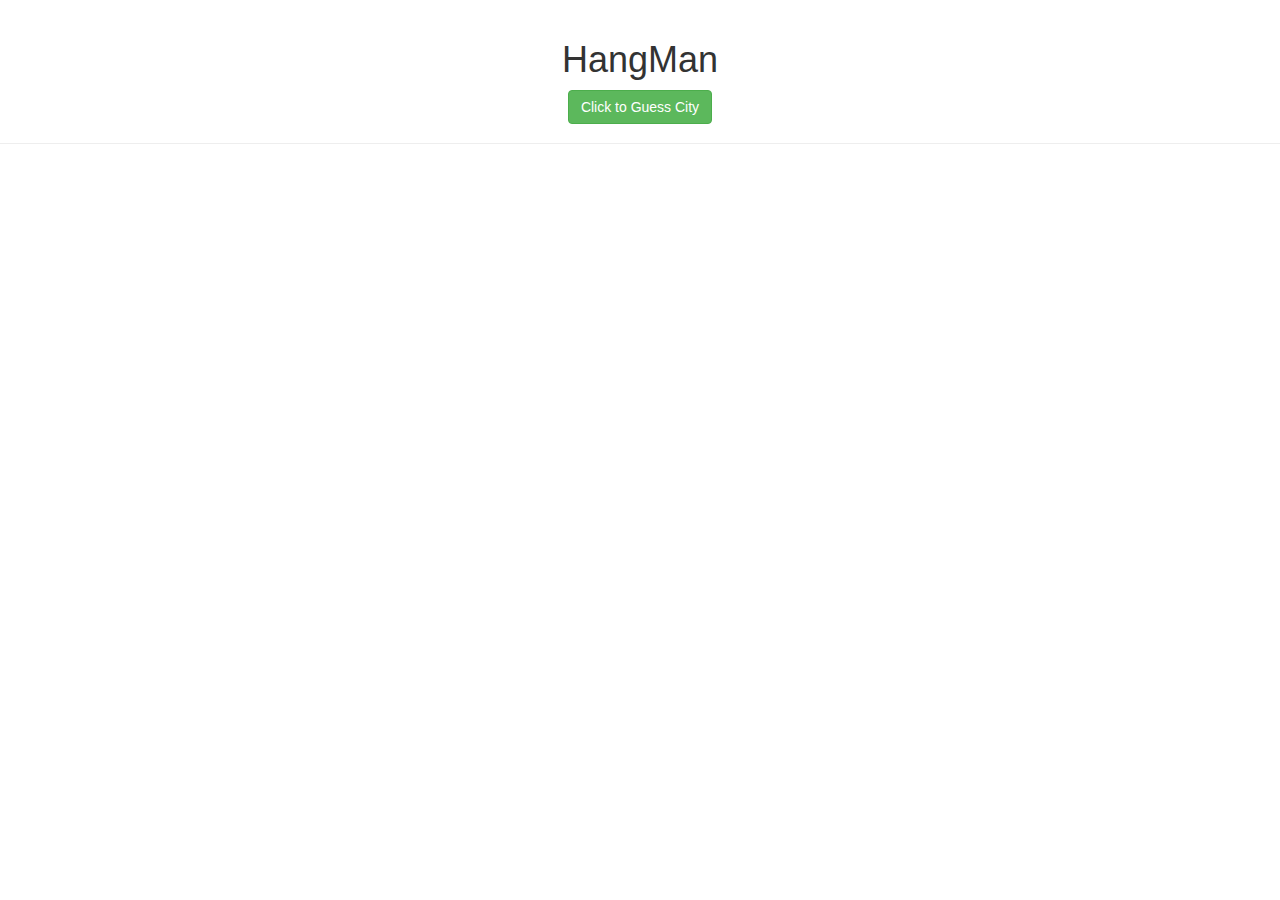
<file: index.html>
<!Doctype HTML>
<html>
    <head>
        <title>HangMan</title>
        <meta name="viewport" content="width=device-width, initial-scale=1.0">
        <script src="assets/javascript/game.js"></script>
        <link rel="stylesheet" href="https://maxcdn.bootstrapcdn.com/bootstrap/3.3.7/css/bootstrap.min.css" integrity="sha384-BVYiiSIFeK1dGmJRAkycuHAHRg32OmUcww7on3RYdg4Va+PmSTsz/K68vbdEjh4u" crossorigin="anonymous">

    </head>

    <body>
        <header>
                <div class="page-header text-center">
                        <h1 class="text-center">HangMan</h1>
                        <p>
                            <button class="btn btn-md btn-success" onclick="getNewGuess()" >Click to Guess City</button>
                        </p>
                </div>
        </header>
       <div class="container-fluid table">
           <table class="table">
               <td class="col-md-5 class=text-center" style="border-style: none">
                    <div id="win"></div>      
                    <div id="lost"></div>     
                </td>
           
            <td style="border-style: none" class="text-center">
                <h2><div id="citygame"></div></h2>
                <br>
                <div id="characters"></div>
                <br>
                <div id="attempts"></div>
            </td>
        </table>
        </div> 
       <br>
       <div id="cityName"></div>
        
       <div id="cityInfo"></div>

       <div> <img id="cityImg" width="200px" height="200px" hidden="hidden"> </div>

       <div ID="cityInfo"></div>

        <script type="text/javascript">
            isGameRunning = true;
            function getNewGuess(){
                this.document.querySelector("#citygame").innerHTML = getCity();
                document.getElementById("cityImg").style.display = "none";
                isGameRunning = true;
                resetCity();
                displayInfo();
            }

            document.onkeyup = function(event){
//                document.querySelector("#citygame").innerHTML = userInput(event.key.toLowerCase());
                if(isGameRunning){
                    var res = userInput(event.key.toLowerCase());
                    if (res === 1){
                        //Game Won
                        document.querySelector("#cityName").innerHTML = "<h4>You Win!! <BR> City Name is - " + cityDetails[3] + "</h4>";                        
                        document.querySelector("#cityInfo").innerHTML = "<p><h5>" + cityDetails[1] + "</p></h5>";                        
                        document.getElementById("cityImg").style.display = "block";
                        document.getElementById("cityImg").src = cityDetails[2];
                        reset();
                        isGameRunning=false;
//                        document.querySelector("#citygame").innerHTML = getCity();             
                    }
                    if (res === 2){
                        //Game Lost
                        document.querySelector("#lost").innerHTML = "Lost - " +lost ;                        
                        document.querySelector("#cityName").innerHTML = "<h4>You Lost</h4>" ;                        
                        document.querySelector("#cityInfo").innerHTML = "";                        
                        document.getElementById("cityImg").src = "";
                        document.getElementById("cityImg").style.display = "none";
                        reset();
                        isGameRunning=false;
//                        document.querySelector("#citygame").innerHTML = getCity();             
                    }
                    if(res === 0){
                        document.querySelector("#citygame").innerHTML = displayCity();                                 
                    }
                }
                displayInfo();                
        }            
        function displayInfo(){
            document.querySelector("#win").innerHTML = "<h3>Wins - " + wins +"</h3>";
            document.querySelector("#lost").innerHTML = "<h3>Lost - " + lost +"</h3>";
            if(isGameRunning){
                document.querySelector("#attempts").innerHTML = "<h4># Attempts left - " + attempts +"</h4>";
                document.querySelector("#characters").innerHTML = "<h4># Character Entered " + charEntered +"</h4>";
            }
            else{
                document.querySelector("#attempts").innerHTML = "";
                document.querySelector("#characters").innerHTML = "";
                document.querySelector("#citygame").innerHTML = "<h4>Click Button to guess next city</h4>";
            }
        }
        function resetCity(){
            document.querySelector("#cityName").innerHTML = "";                        
            document.querySelector("#cityInfo").innerHTML = "";                        
            document.getElementById("cityImg").style.display = "none";
            document.getElementById("cityImg").src = "";
        }
    </script>
    </body>
</html>
</file>
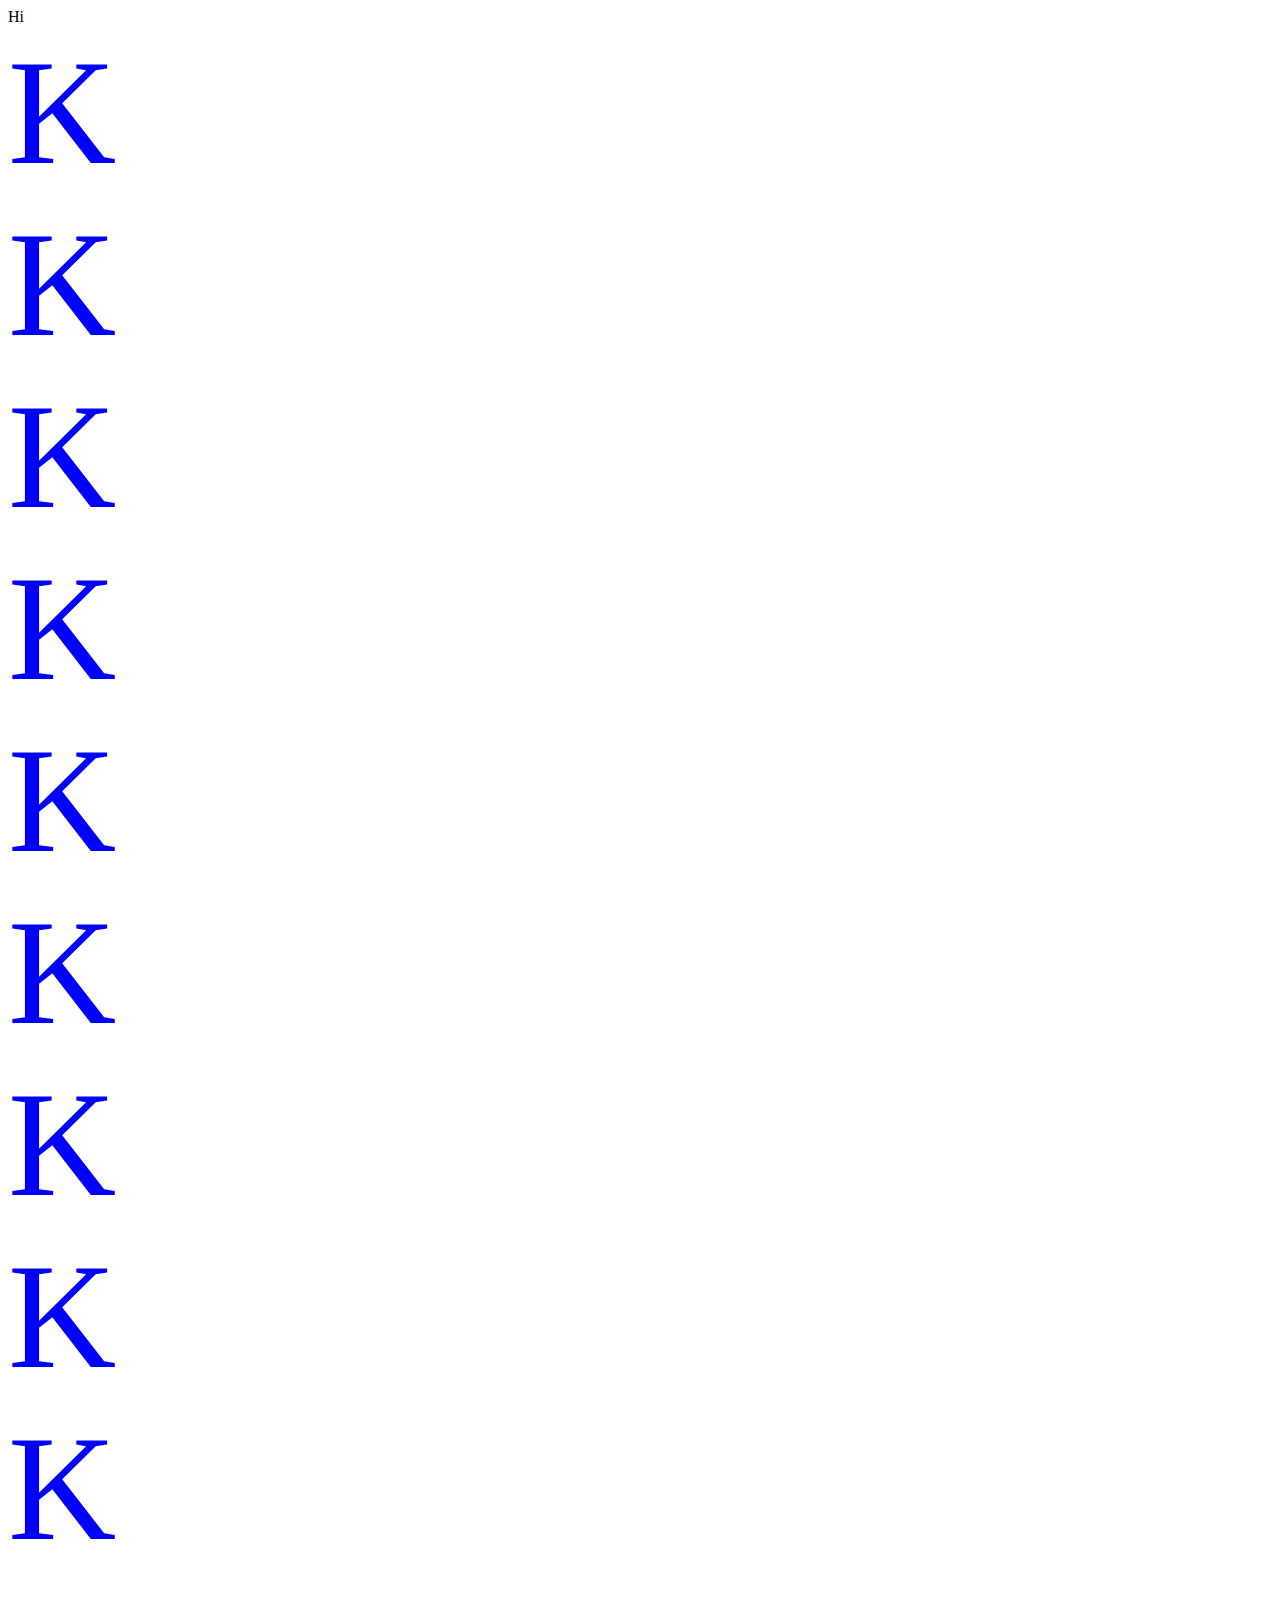
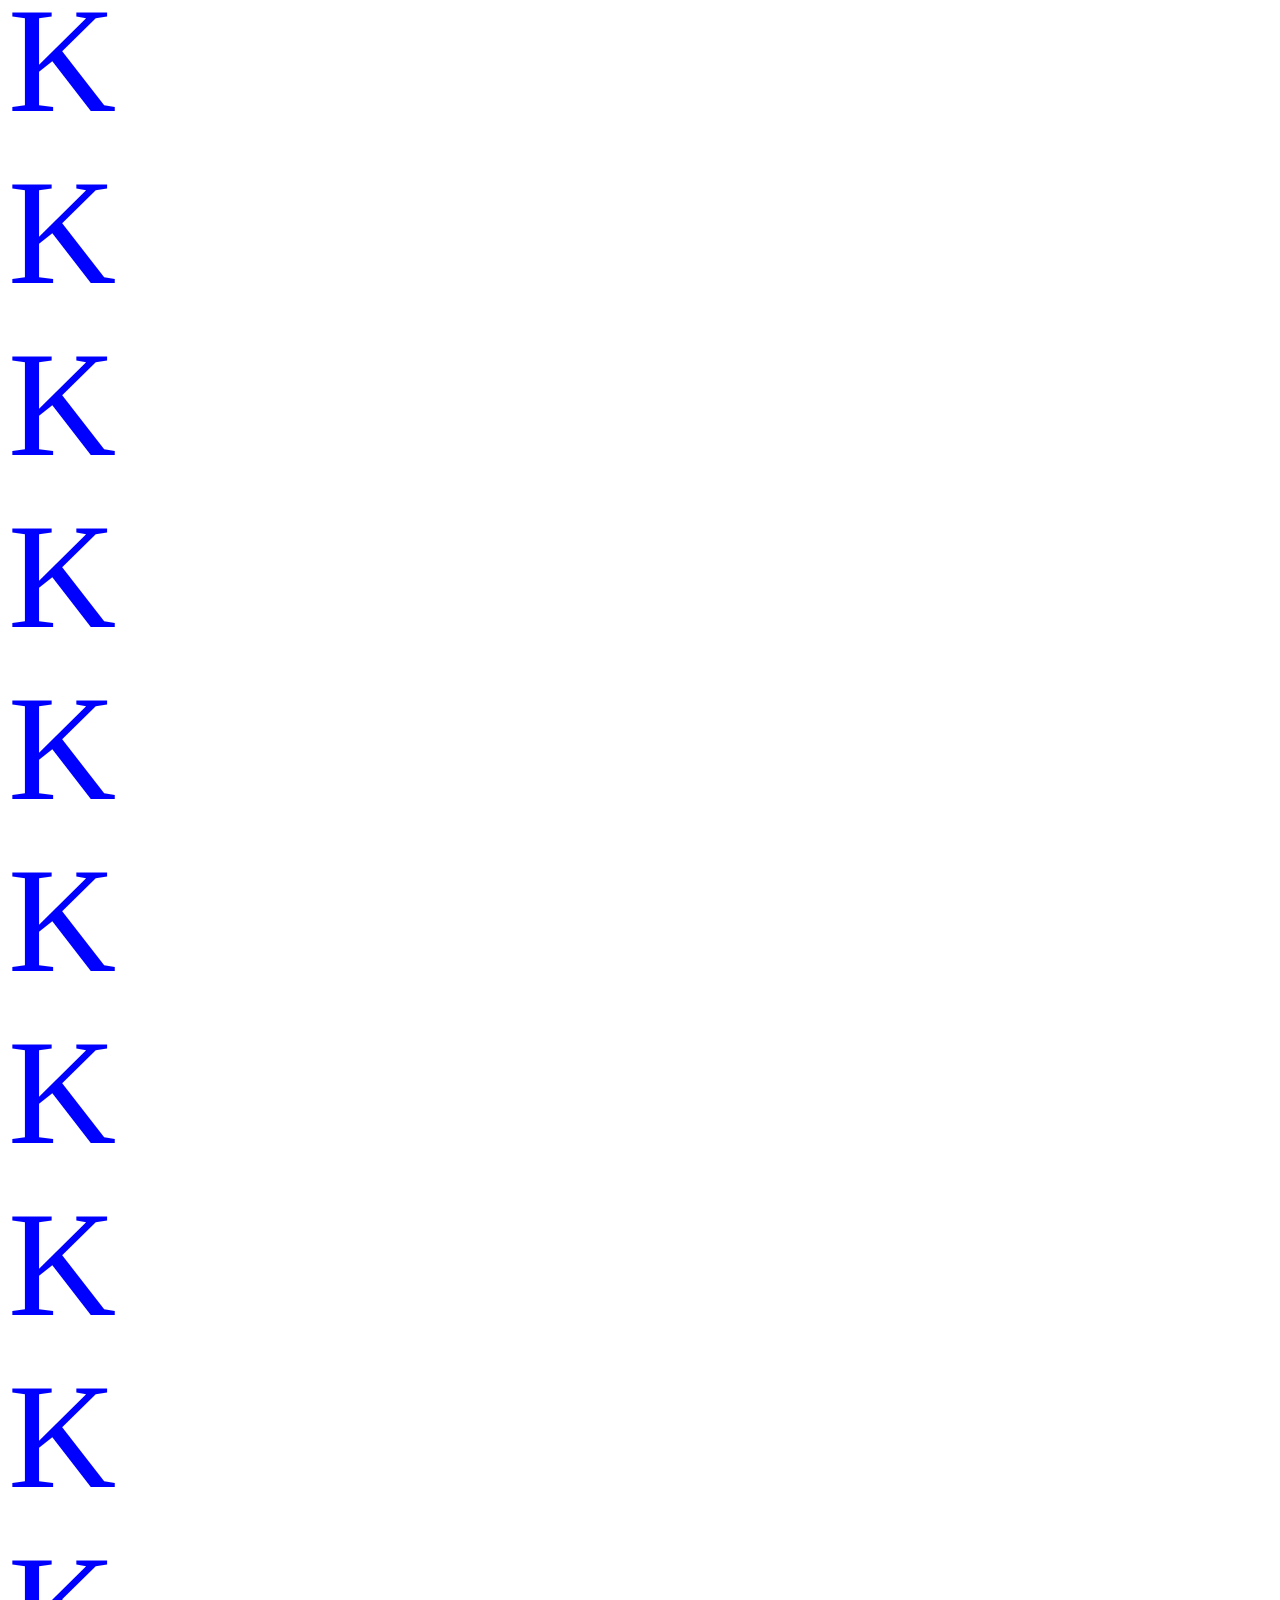
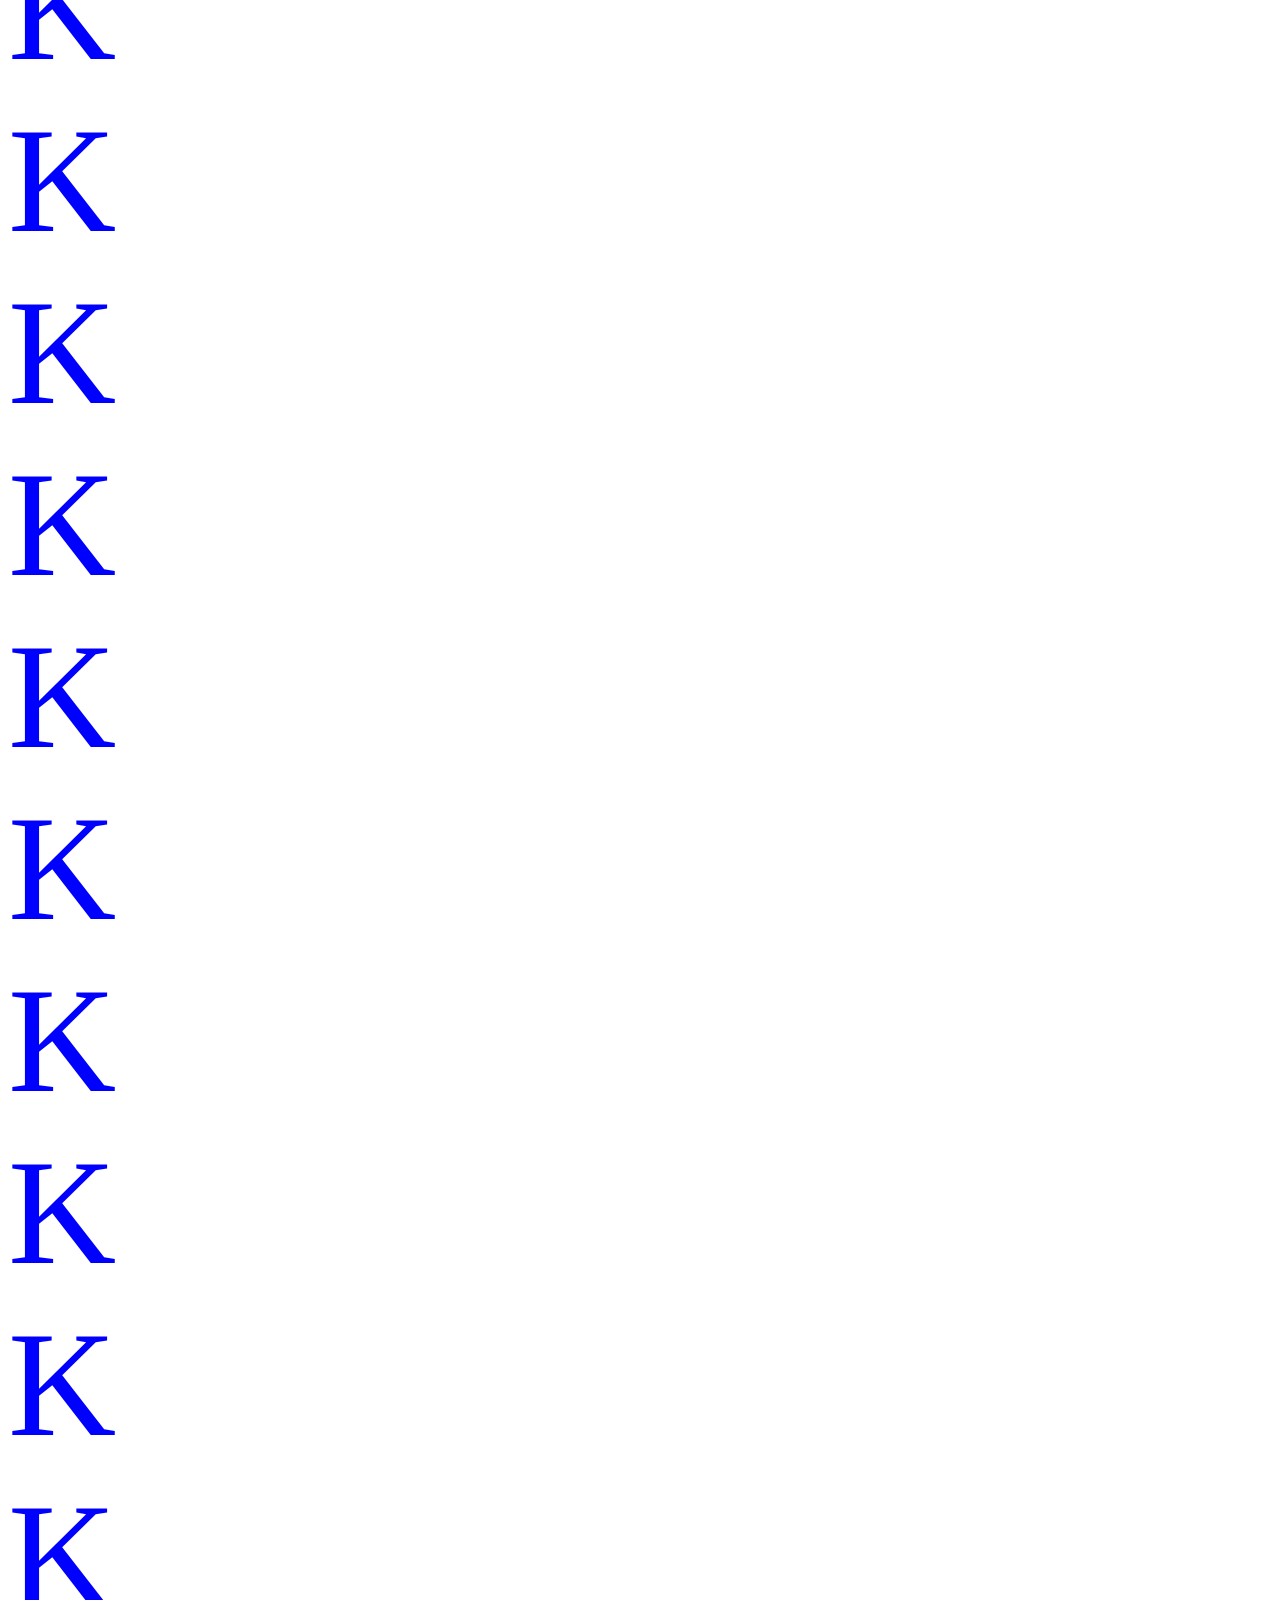
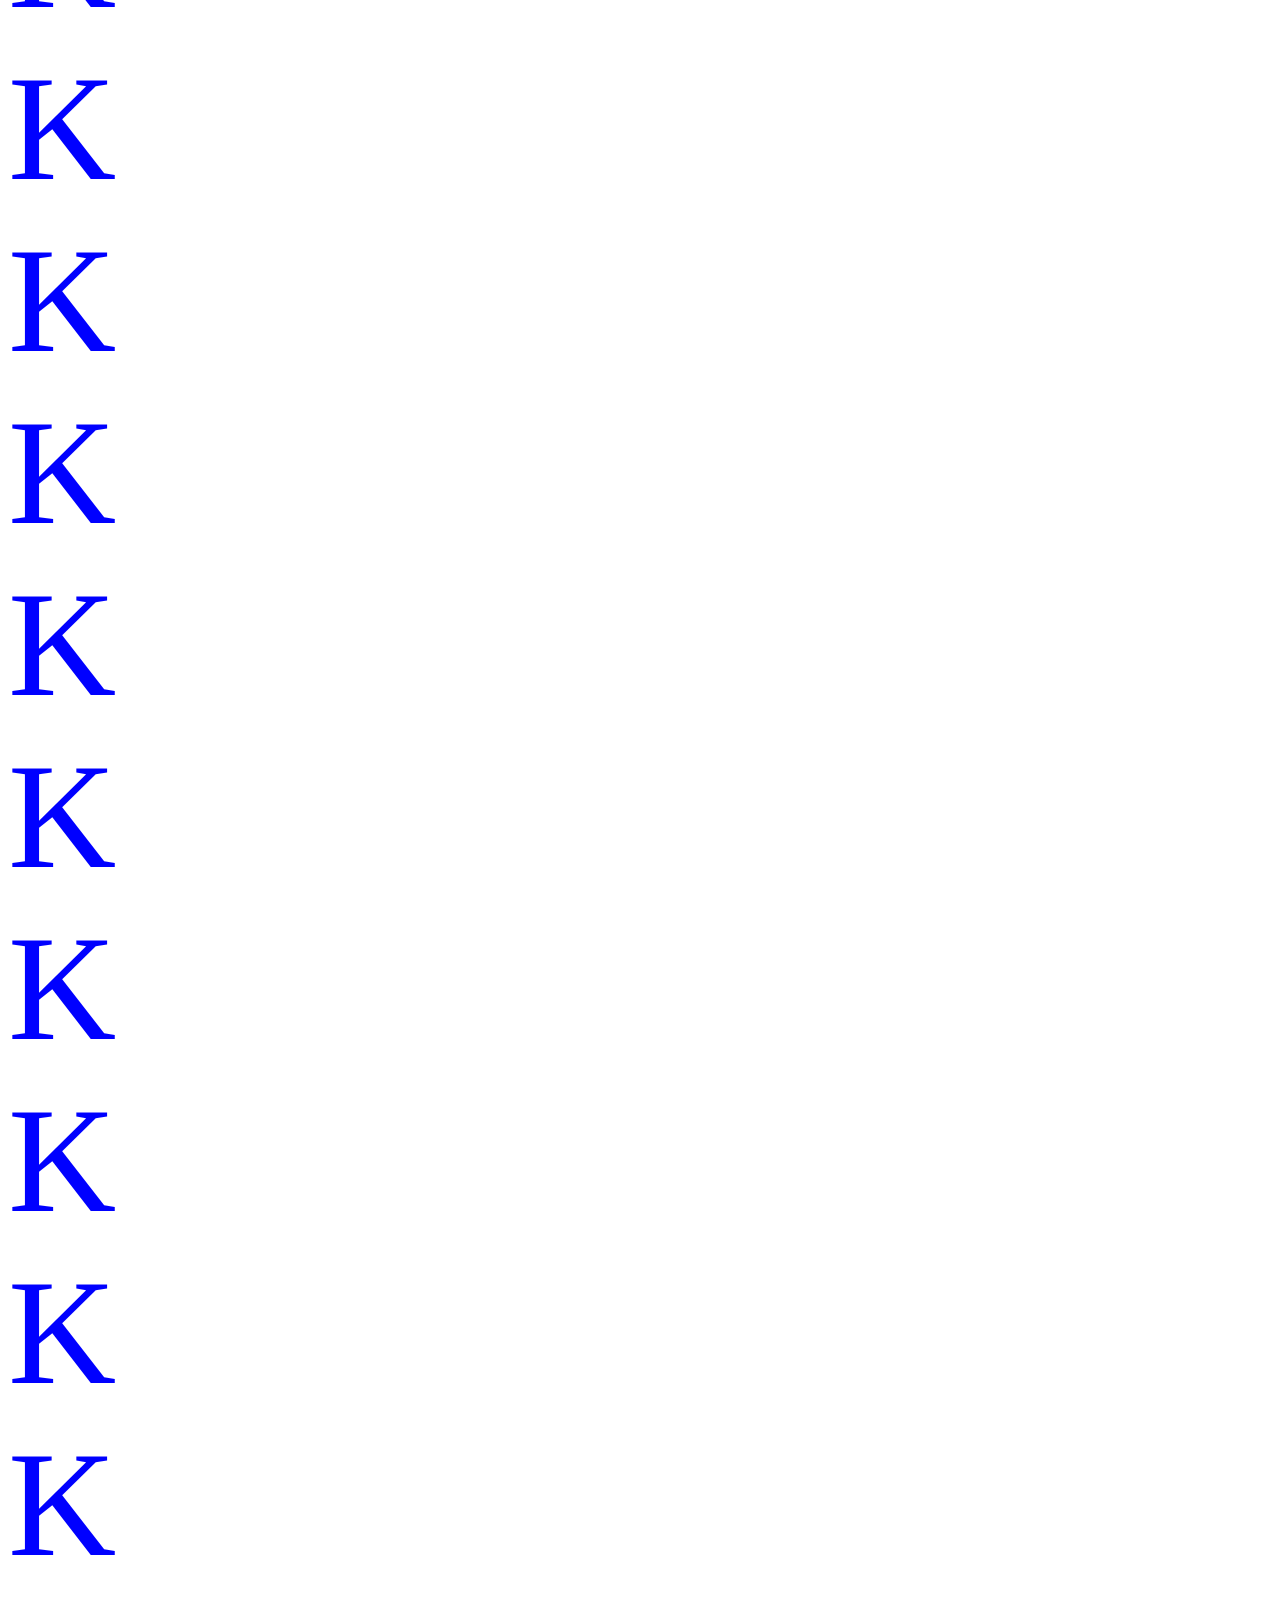
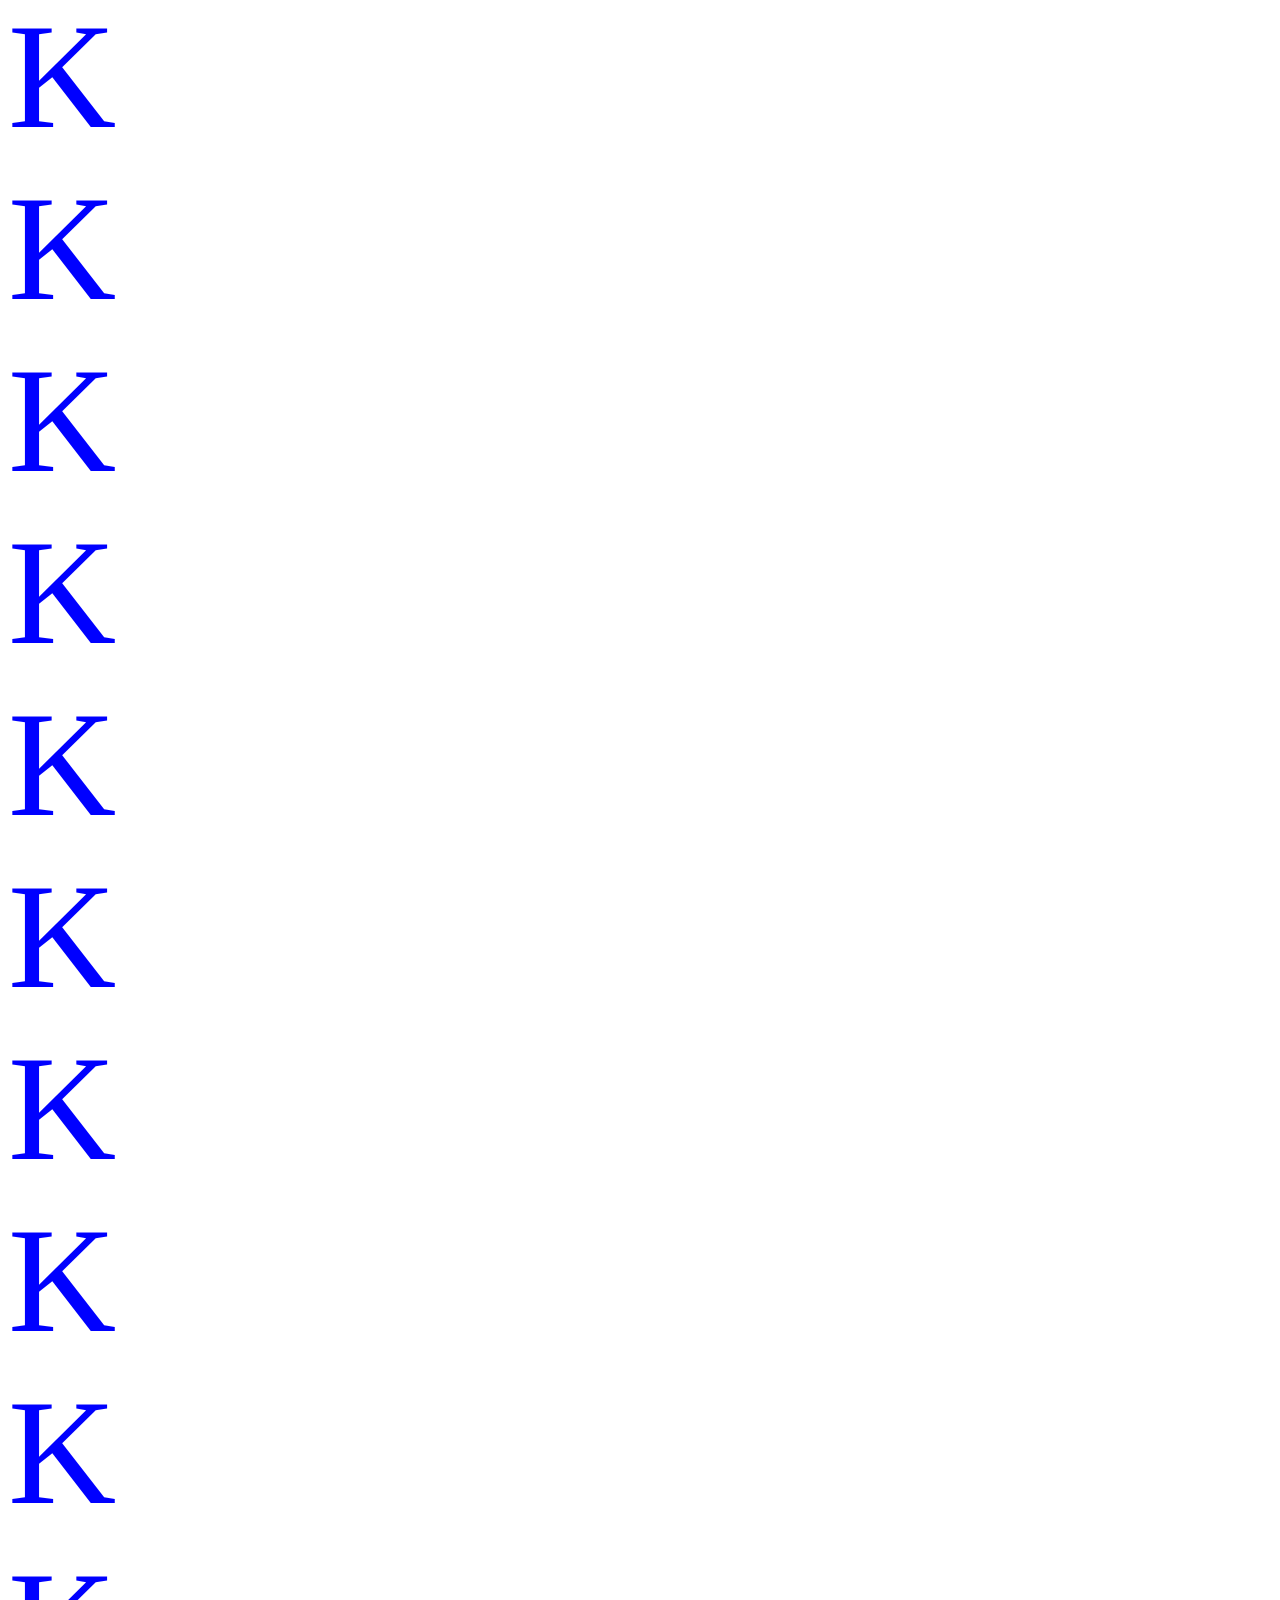
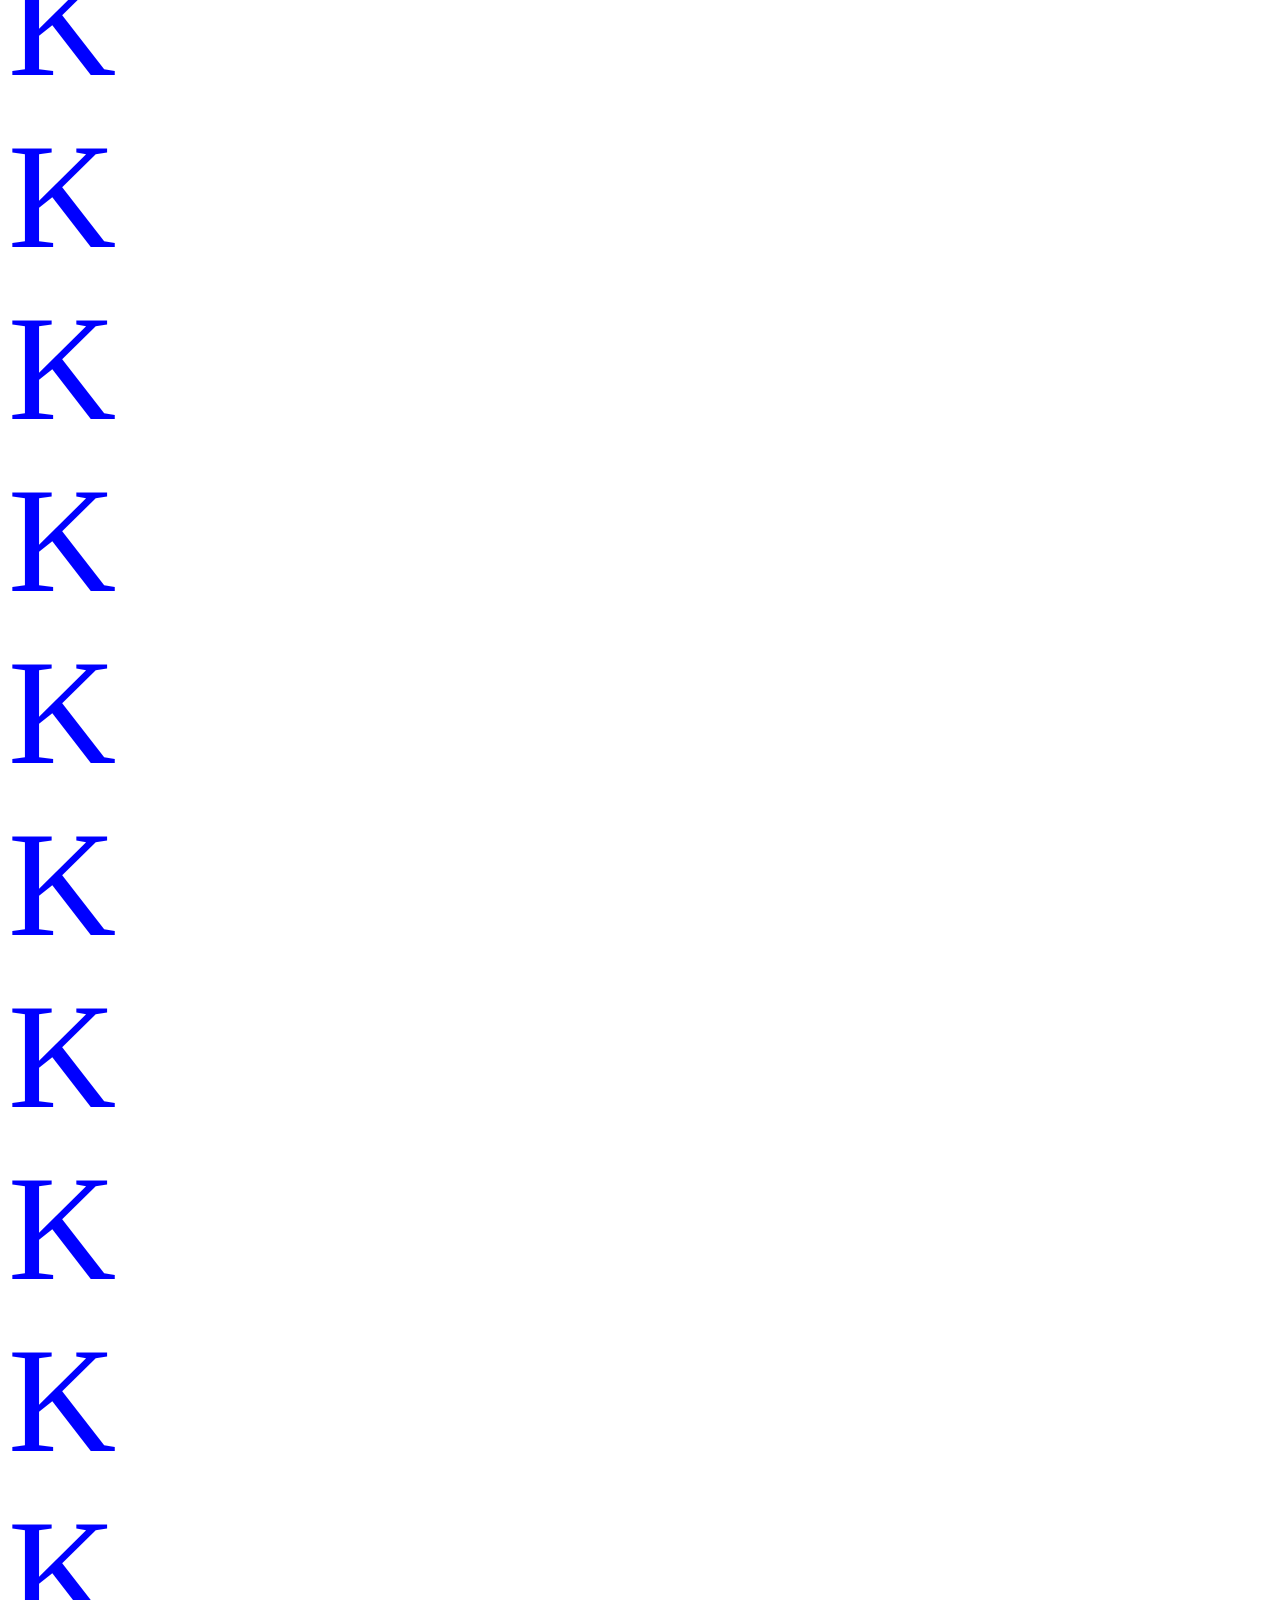
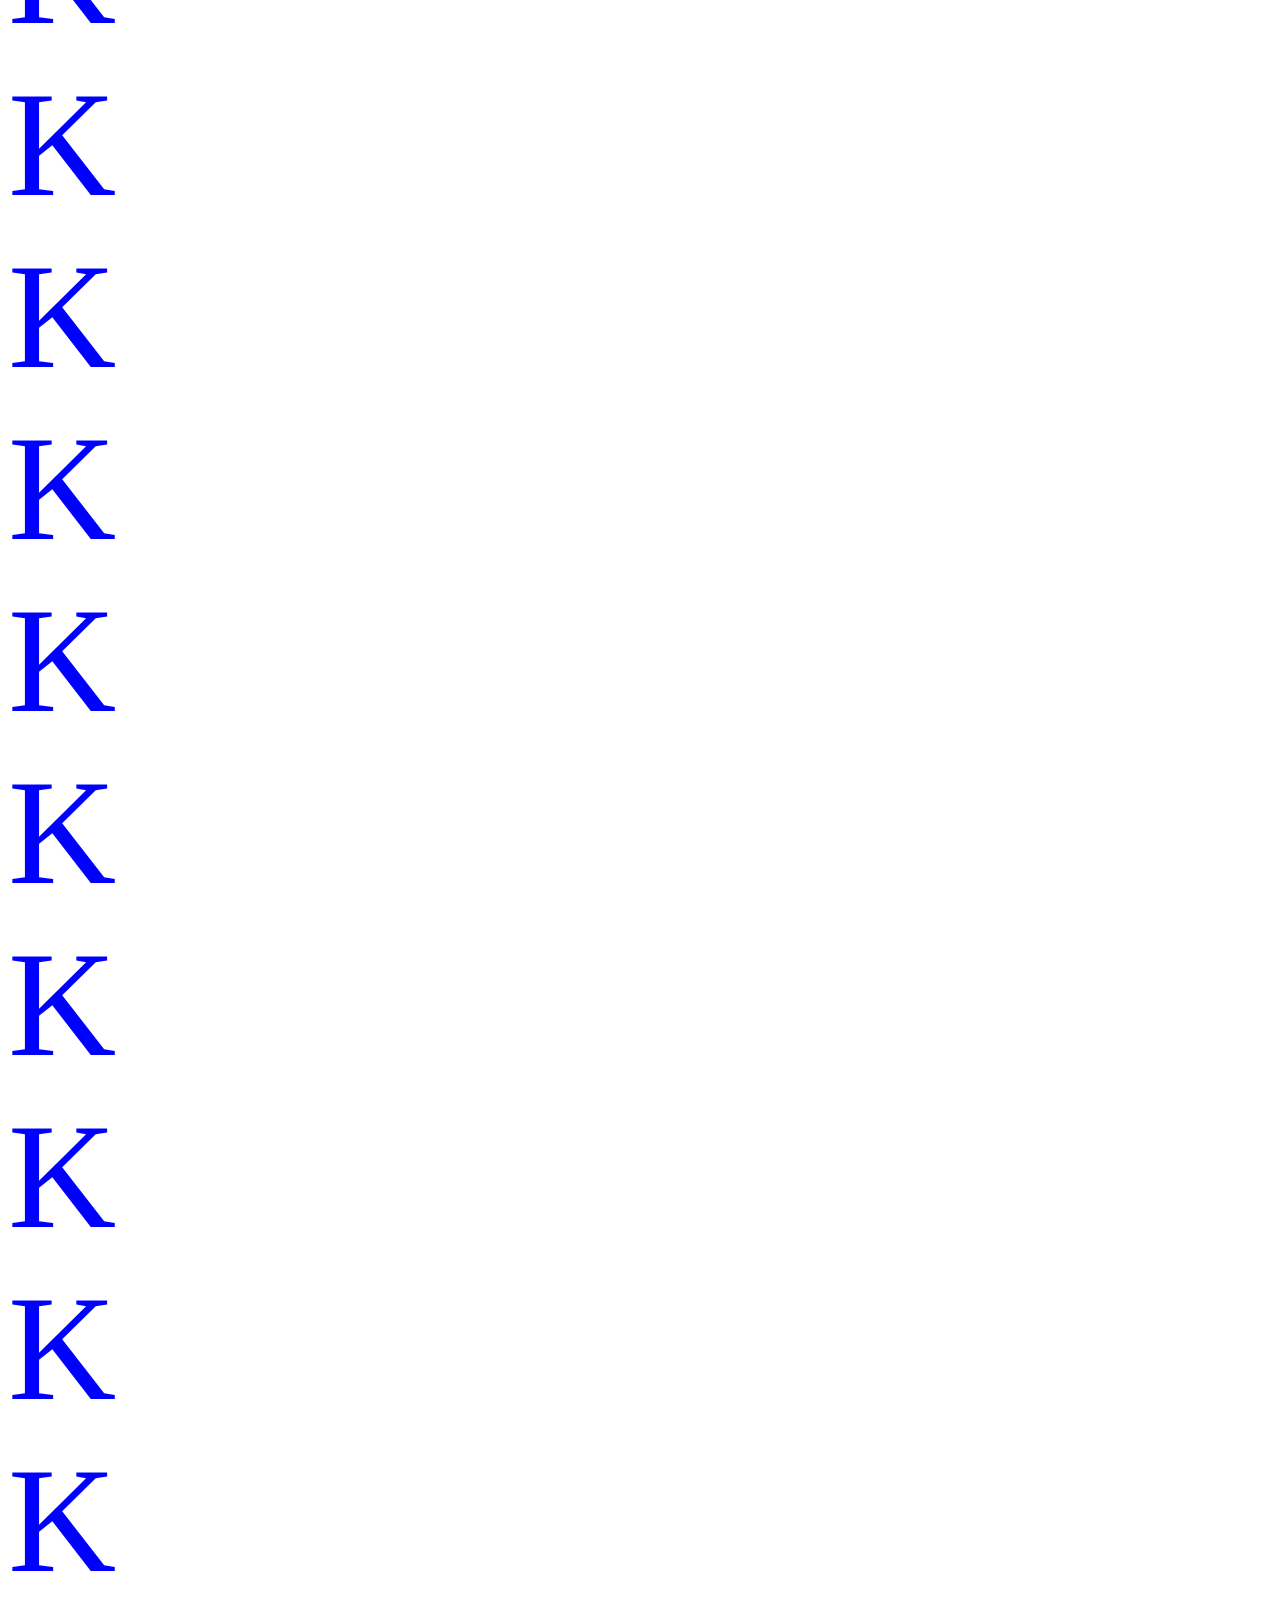
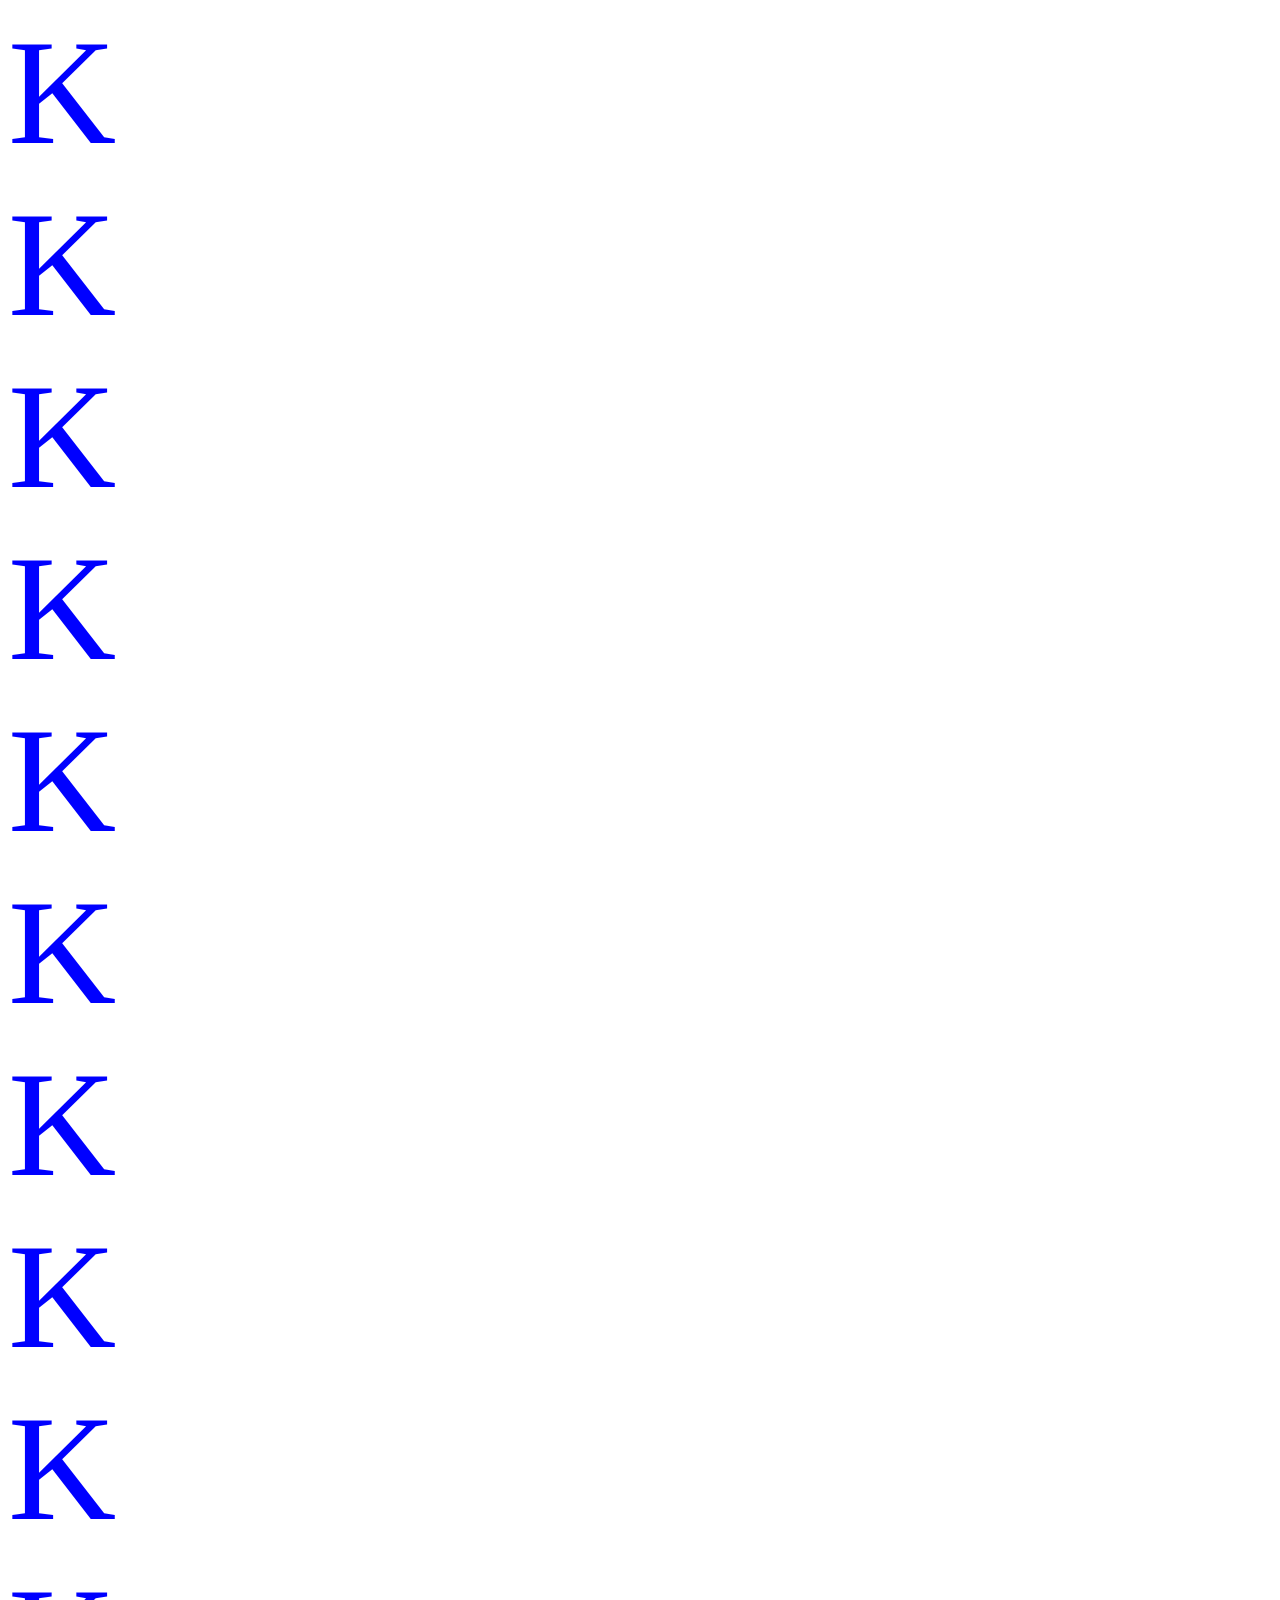
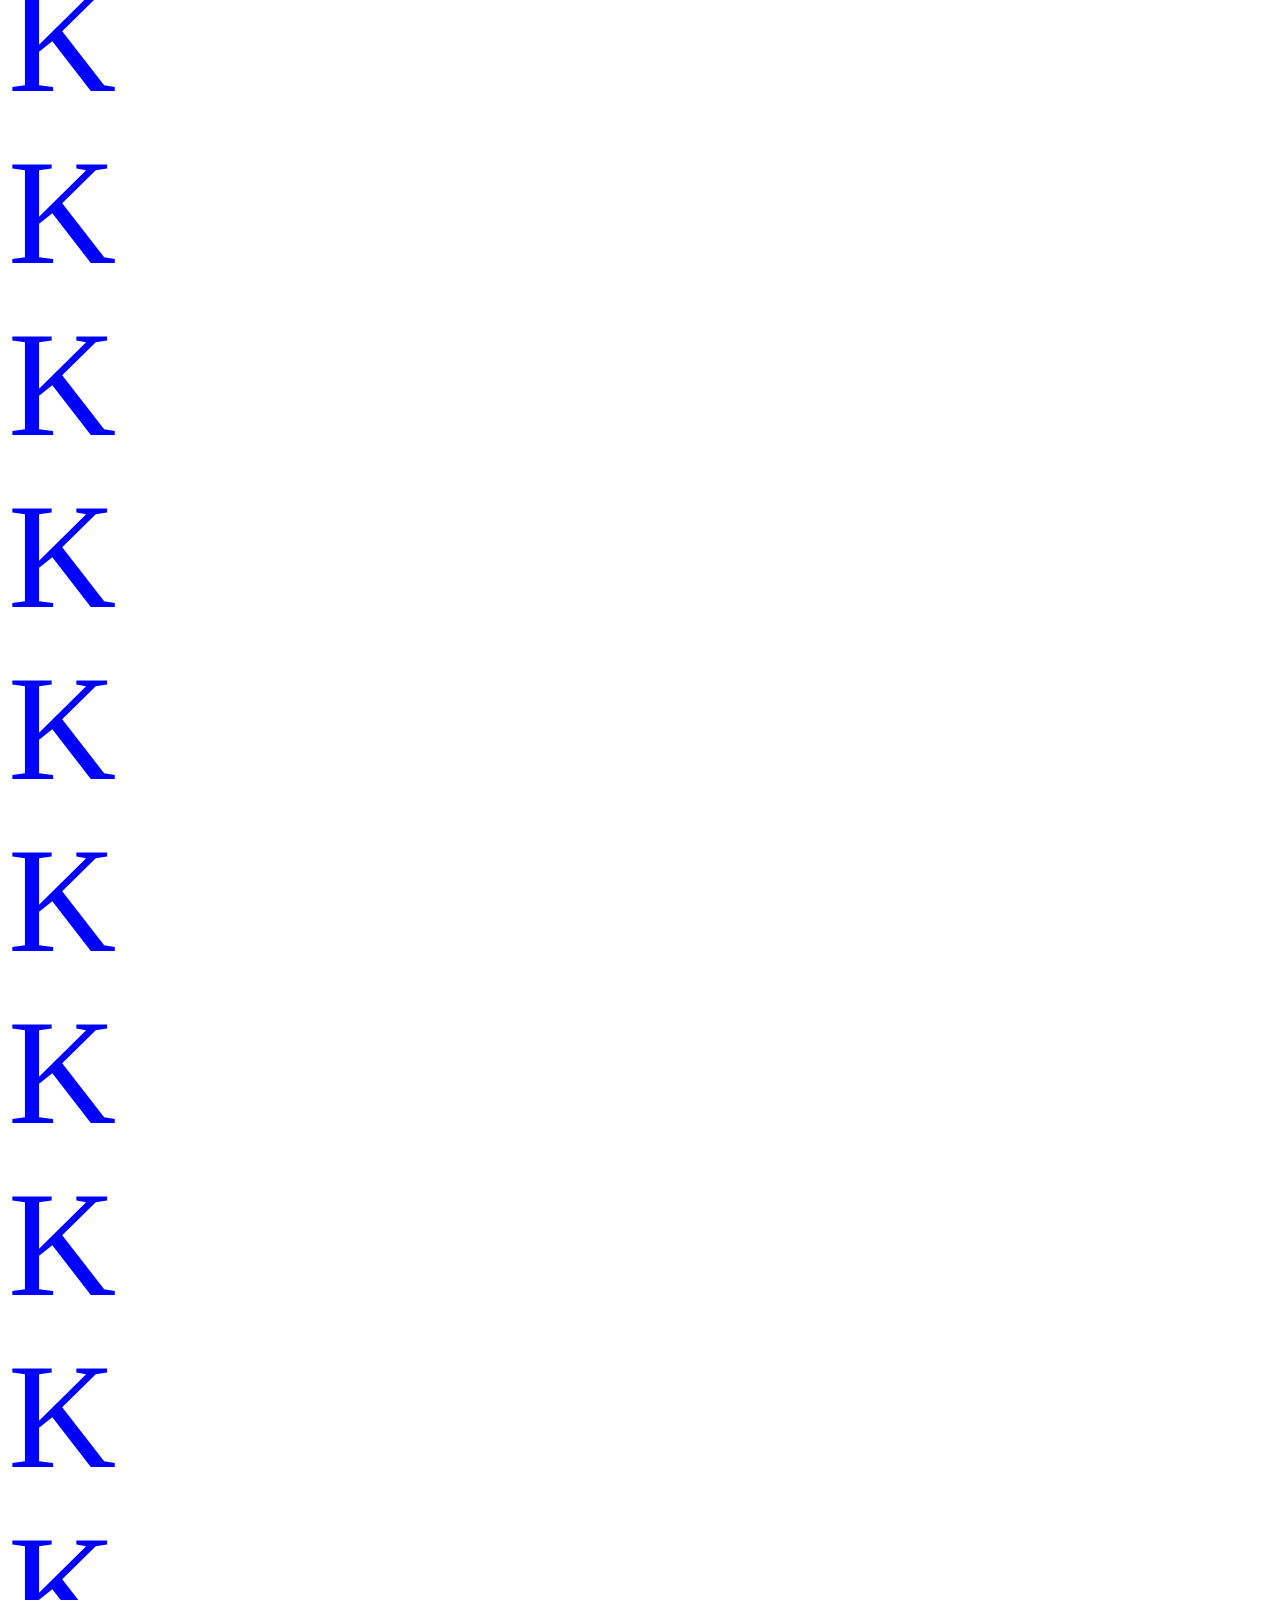
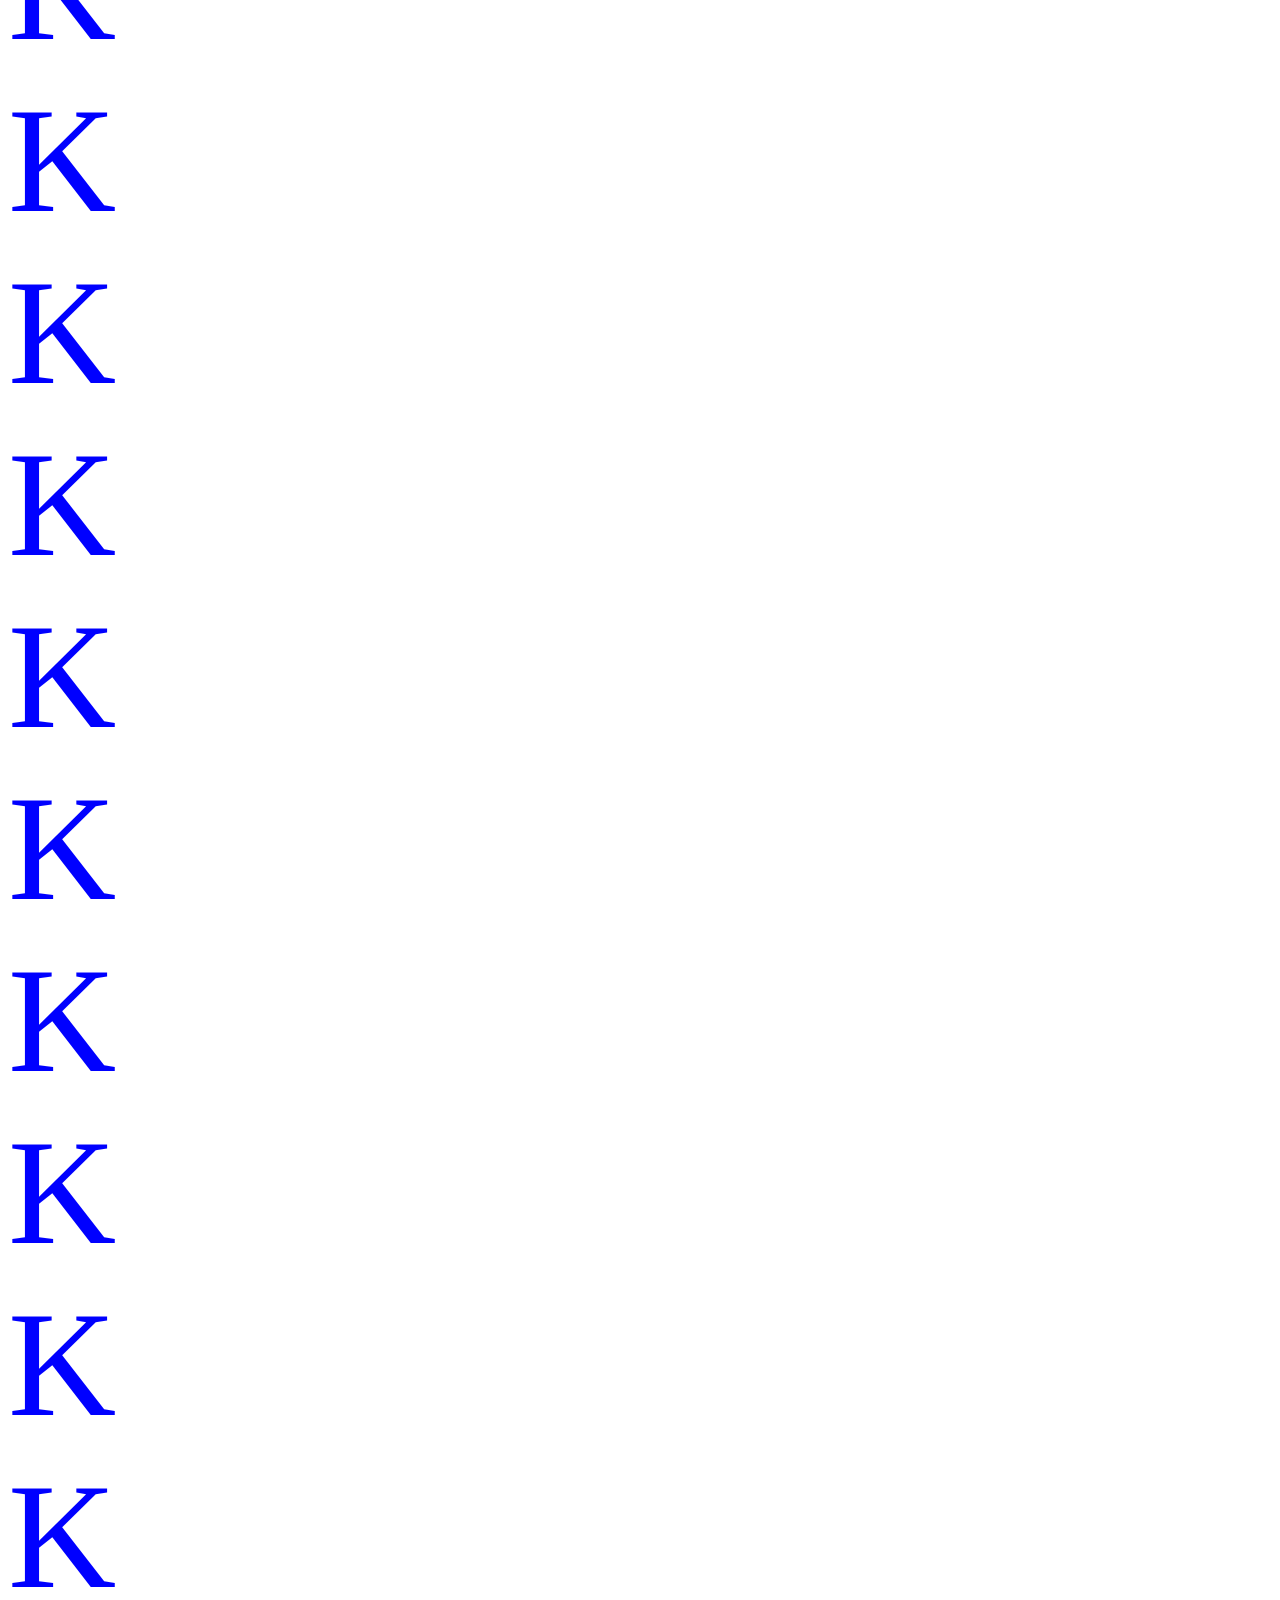
<file: assets/javascript/example.html>
<!DOCTYPE html>
<html lang="en">
<head>
  <meta charset="UTF-8">
  <title>Basic JavaScript Dump</title>

  <style>
    .class1 {
      font-size: 150px;
      color: blue;
    }
  </style>

</head>
  <body>

    <!-- We created an empty HTML div. Note that there is no content inside. -->
    <div id="empty-div"></div>


    <!-- We now create a new JavaScript script. -->
    <script type="text/javascript">

      var targetDiv = document.getElementById("empty-div");
      targetDiv.innerHTML = "Hi";
      
      for(var i= 0; i < 99; i++) {
        var newDiv = document.createElement("div");
        targetDiv.appendChild(newDiv);

        newDiv.innerHTML = "K";

        newDiv.setAttribute("class", "class1");
      }
  
      </script>
  </body>
</html>
</file>
